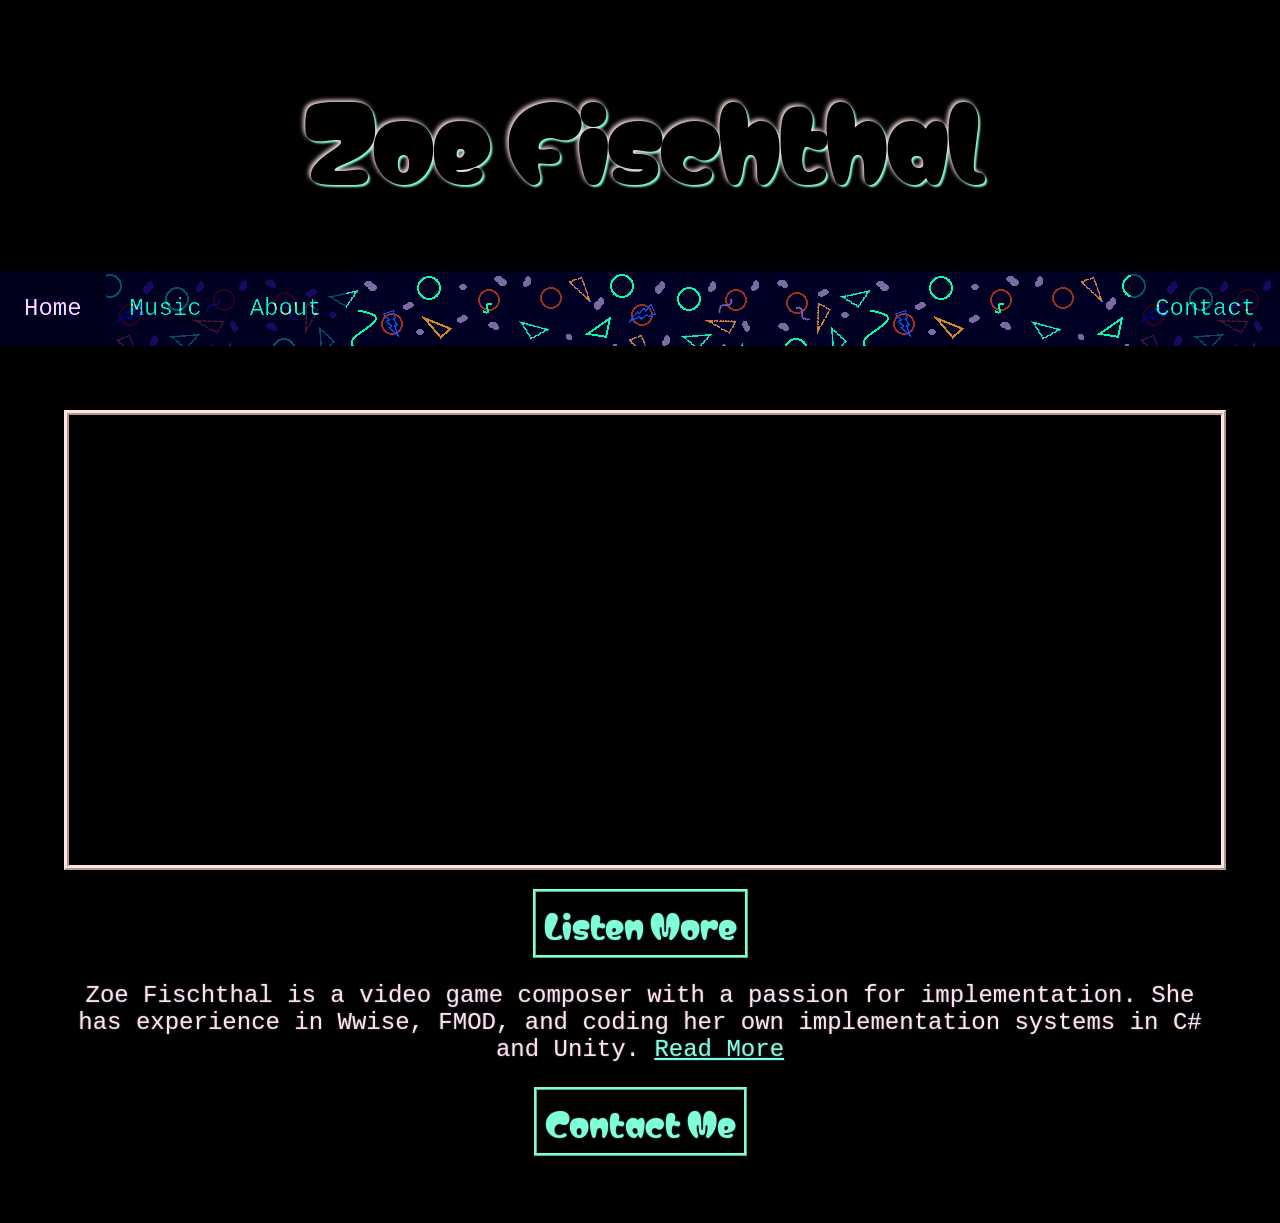
<file: index.html>
<!DOCTYPE html>
<html lang="en"/>
<head>
<title>🏠 Home</title>
<meta charset="UTF-8"/>
<meta name="viewport" content="width=device-width, initial-scale=1"/>
<link href="./Resources/stylesheet2.css" rel="stylesheet"/>
<style>
@import url('https://fonts.googleapis.com/css2?family=Matemasie&family=Mystery+Quest&display=swap');
</style>
</head>
<body>
    <a href="./index.html" style="text-decoration: none;"><h1>Zoe Fischthal</h1></a>
    <!-- <div class="headerImage"> -->
    <div class="header">
        <div class="headerImage">
        <a href="./index.html" class="active">Home</a>
        <a href="./music.html">Music</a>
        <a href="./about.html">About</a>
        <a href="./contact.html" class="split">Contact</a>
    </div>
    </div>




    <div class="box">
        <iframe width="100%" height="450" scrolling="yes" frameborder="no" allow="autoplay; encrypted-media" src="https://w.soundcloud.com/player/?url=https%3A//api.soundcloud.com/playlists/soundcloud%253Aplaylists%253A2244699116&color=%237fffd4&auto_play=false&hide_related=false&show_comments=true&show_user=true&show_reposts=false&show_teaser=true"></iframe>
        <br>
        <br>
        <div class="basic-button">Listen More</div>
        <p>Zoe Fischthal is a video game composer with a passion for implementation. She has experience in Wwise, FMOD, and coding her own implementation systems in C# and Unity. <a href="./about.html">Read More</a></p>
        <div class="basic-button" a href="./contact.html">Contact Me</div>
    </div>
</body>
</html>
</file>
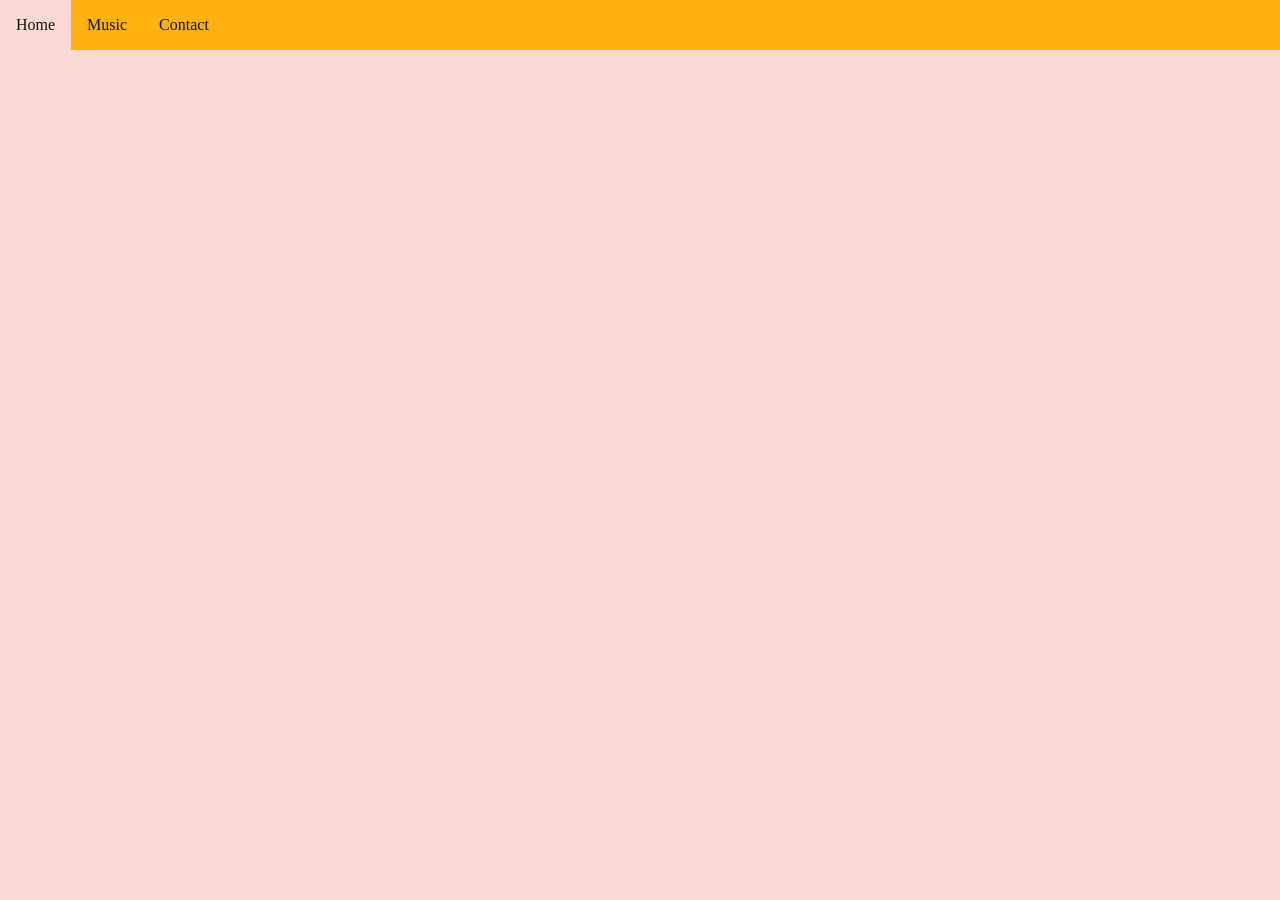
<file: Resources/Website/index.html>
<!DOCTYPE html>
<html lang="en">
<head>
<title>Home</title>
<meta charset="UTF-8">
<meta name="viewport" content="width=device-width, initial-scale=1">
<link href="/Resources/Website/stylesheet.css" rel="stylesheet" type="text/css" media="all">
</head>

<div class="topnav">
    <a href="#" class="active">Home</a>
    <a href="#">Music</a>
    <a href="#" class="right">Contact</a>
</div>



</html>
</file>
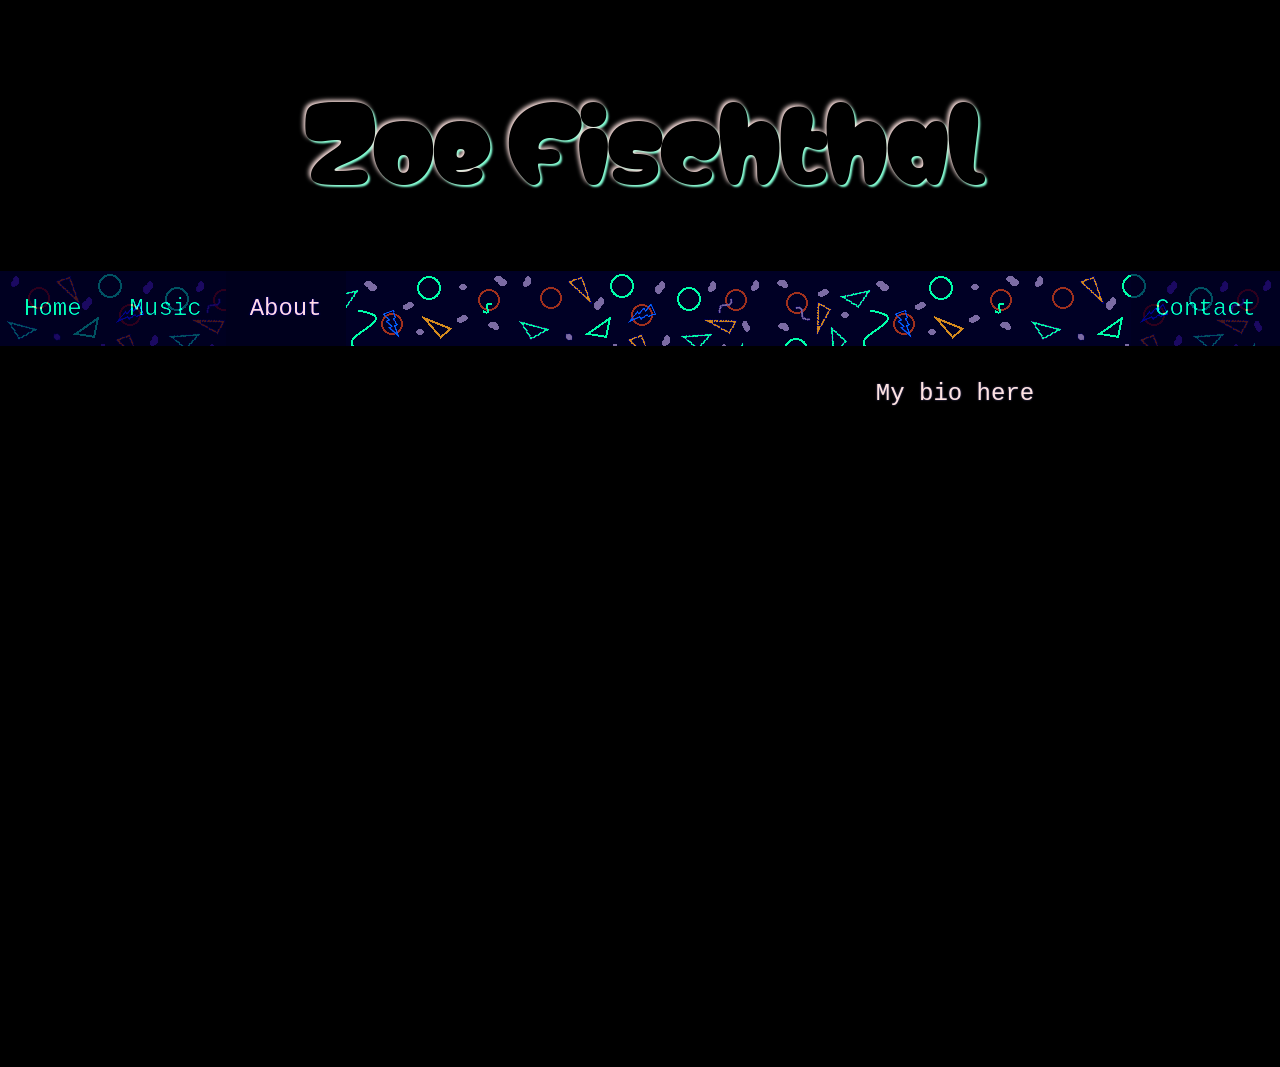
<file: about.html>
<!DOCTYPE html>
<html lang="en"/>
<head>
<title>💤 About</title>
<meta charset="UTF-8"/>
<meta name="viewport" content="width=device-width, initial-scale=1"/>
<link href="./Resources/stylesheet2.css" rel="stylesheet"/>
<style>
@import url('https://fonts.googleapis.com/css2?family=Matemasie&family=Mystery+Quest&display=swap');
</style>
</head>
<body>
    <a href="./index.html" style="text-decoration: none;"><h1>Zoe Fischthal</h1></a>
    <div class="header">
        <div class="headerImage">
        <a href="./index.html">Home</a>
        <a href="./music.html">Music</a>
        <a href="./about.html" class="active">About</a>
        <a href="./contact.html" class="split">Contact</a>
    </div></div>
    <div class="gallery">
        <div class="galleryitem"><iframe src="./Resources/Zoe_Fischthal_GameScoring_Resume.pdf" style="height: 200%;"></iframe></div>
        <div class="galleryitem"><p>My bio here</p></div>
    </div>

</body>
</html>
</file>
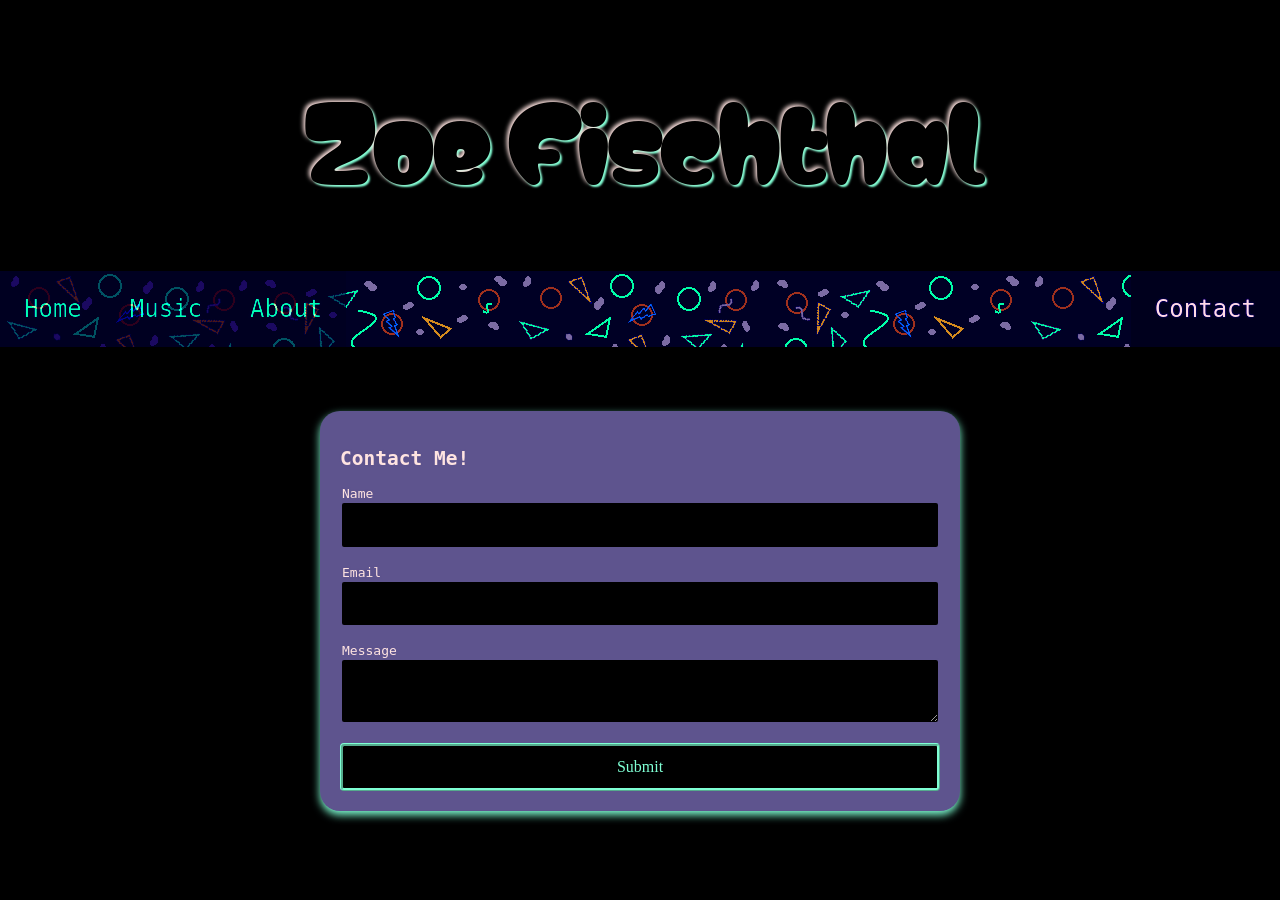
<file: contact.html>
<!DOCTYPE html>
<html lang="en"/>
<head>
<title>📞 Hit Me Up</title>
<meta charset="UTF-8"/>
<meta name="viewport" content="width=device-width, initial-scale=1"/>
<link href="./Resources/stylesheet2.css" rel="stylesheet"/>
<style>
@import url('https://fonts.googleapis.com/css2?family=Matemasie&family=Mystery+Quest&display=swap');
</style>
</head>
<body>
    <a href="./index.html" style="text-decoration: none;"><h1>Zoe Fischthal</h1></a>
    <div class="header">
        <div class="headerImage">
        <a href="./index.html">Home</a>
        <a href="./music.html">Music</a>
        <a href="./about.html">About</a>
        <a href="./contact.html" class="split active">Contact</a>
    </div></div>

    <!-- FORM -->
        <div style="padding: 5% 1%; display: flex; justify-content: center; align-items: center;">
            <div class="contact-form-container">
                <!--
    Source - https://stackoverflow.com/a/8558731
    Posted by tronjavolta, modified by community. See post 'Timeline' for change history
    Retrieved 2026-04-02, License - CC BY-SA 3.0
    -->

    <script type="text/javascript">var submitted=false;</script>
        <iframe name="hidden_iframe" id="hidden_iframe" style="display:none;"     
    onload="if(submitted) {window.location='./thanks.html';}"></iframe>
        <form action="https://docs.google.com/forms/d/e/1FAIpQLSffK-VCOwhbjPhsImeEonJbCUXEE70LfSO36CGgpUYoxE0DeQ/formResponse" method="post" target="hidden_iframe" 
    onsubmit="submitted=true;">

    <!-- <form action="https://docs.google.com/forms/d/e/1FAIpQLSffK-VCOwhbjPhsImeEonJbCUXEE70LfSO36CGgpUYoxE0DeQ/formResponse"
                    target="_self"
                    id="bootstrapForm"
                    method="POST"> -->
                
                        <h2>Contact Me!</h2>
                        <legend for="2136565630">Name</legend>
                        <div class="form-group">
                            <input id="1932962097" type="text" name="entry.1932962097" class="form-control" >
                        </div>

                        <legend for="514058668">Email</legend>
                        <div class="form-group">
                            <input id="1480129709" type="text" name="entry.1480129709" class="form-control" >
                        </div>

                        <legend for="1989024049">Message</legend>
                        <div class="form-group">
                            <textarea id="1029942394" name="entry.1029942394" class="form-control" ></textarea>
                        </div>
                    
                    <input type="hidden" name="fvv" value="1">
                    <input type="hidden" name="fbzx" value="9098674226070588753">
        <!--
            CAVEAT: In multipages (multisection) forms, *pageHistory* field tells to google what sections we've currently completed.
            This usually starts as "0" for the first page, then "0,1" in the second page... up to "0,1,2..N" in n-th page.
            Keep this in mind if you plan to change this code to recreate any sort of multipage-feature in your exported form.
            We're setting this to the total number of pages in this form because we're sending all fields from all the section together.
        -->
        <input type="hidden" name="pageHistory" value="0">

        <input class="btn btn-primary" type="submit" value="Submit">
    </form>
                
                
            </div>
        <script src="./scripts.js"></script>        
        </div>
</body>
</html>
</file>
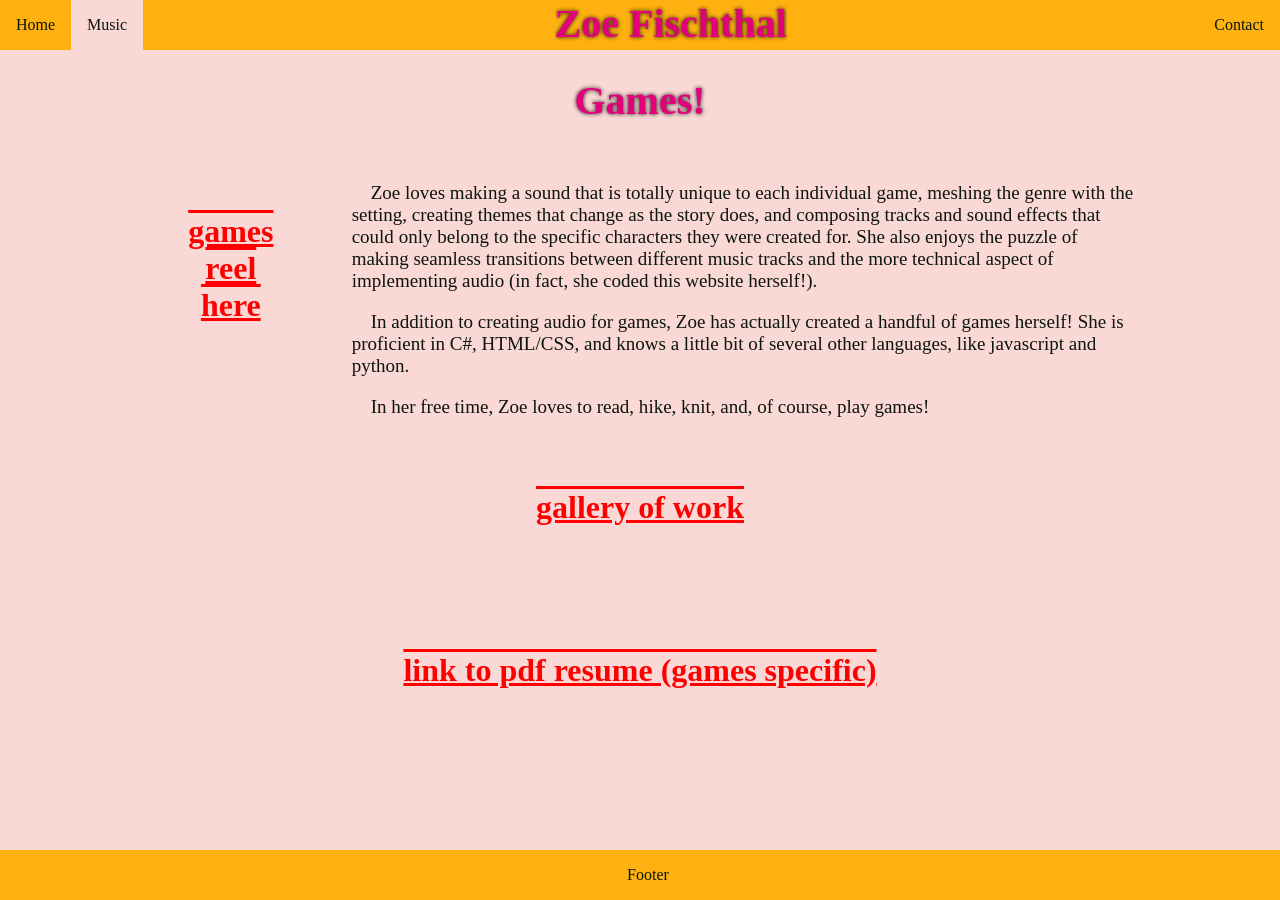
<file: gamesMusic.html>
<!DOCTYPE html>
<html lang="en"/>
<head>
<title>Home</title>
<meta charset="UTF-8"/>
<meta name="viewport" content="width=device-width, initial-scale=1"/>
<link href="./Resources/Website/stylesheet.css" rel="stylesheet"/>
</head>
<body>
    <div class="topnav" id="myTopnav">
        <a href="./index.html">Home</a>
         <div class="dropdown"><div class="active">
            <button class="dropbtn">Music
            <i class="fa fa-caret-down"></i>
            </button></div>
            <div class="dropdown-content">
                <a href="./gamesMusic.html">Games</a>
                <a href="./theaterMusic.html">Theater</a>
            </div>
        </div>
        <h1 class="center" onclick="location.href='./index.html'">Zoe Fischthal</h1>
        <a href="./contact.html" class="split">Contact</a>
    </div>

    <h1 style="text-align: center;">Games!</h1>
    <div style="padding: 1%;">
<!-- Games Bio -->
        <div class="flex-container-container">
            <div class="flex-container">
                <div class="note">games reel here</div>
                <div><p class="scaling-text">Zoe loves making a sound that is totally unique to each individual game, meshing the genre with the setting, creating themes that change as the story does, and composing tracks and sound effects that could only belong to the specific characters they were created for. She also enjoys the puzzle of making seamless transitions between different music tracks and the more technical aspect of implementing audio (in fact, she coded this website herself!).</p>
                <p class="scaling-text">In addition to creating audio for games, Zoe has actually created a handful of games herself! She is proficient in C#, HTML/CSS, and knows a little bit of several other languages, like javascript and python.</p>
                <p class="scaling-text">In her free time, Zoe loves to read, hike, knit, and, of course, play games!</p></div>
            </div>
        </div>

<!-- Gallery of work -->
        <div class="note">gallery of work</div>

<!-- Resume -->
        <div class="note">link to pdf resume (games specific)</div>

    </div>
    <!-- Footer -->
        <div class="footer">
            <p>Footer</p>
        </div>
</body>
</html>
</file>
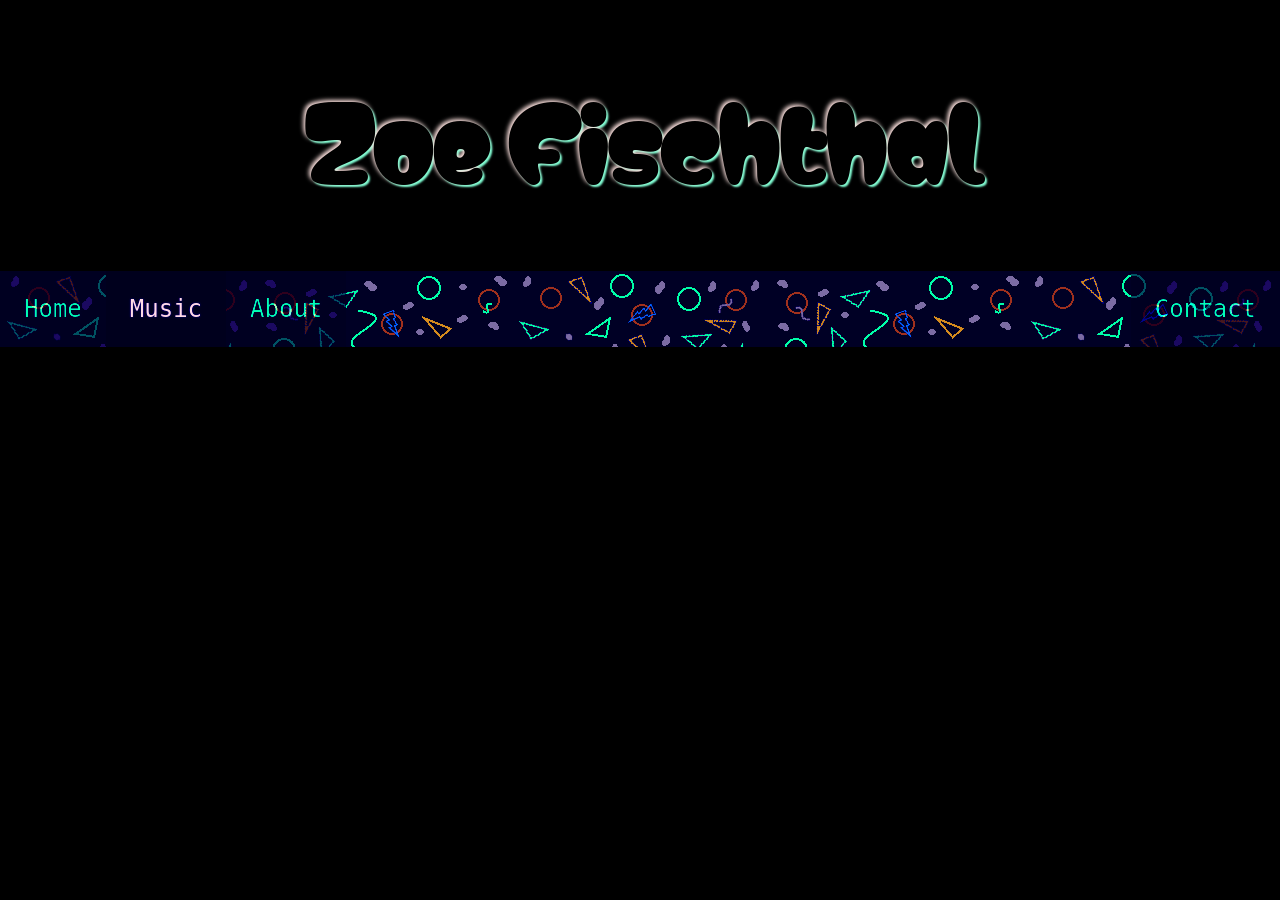
<file: music.html>
<!DOCTYPE html>
<html lang="en"/>
<head>
<title>🎼 Music</title>
<meta charset="UTF-8"/>
<meta name="viewport" content="width=device-width, initial-scale=1"/>
<link href="./Resources/stylesheet2.css" rel="stylesheet"/>
<style>
@import url('https://fonts.googleapis.com/css2?family=Matemasie&family=Mystery+Quest&display=swap');
</style>
</head>
<body>
    <a href="./index.html" style="text-decoration: none;"><h1>Zoe Fischthal</h1></a>
    <div class="header">
        <div class="headerImage">
        <a href="./index.html">Home</a>
        <a href="./music.html" class="active">Music</a>
        <a href="./about.html">About</a>
        <a href="./contact.html" class="split">Contact</a>
    </div></div>

    <div class="gallery">
        <div class="galleryitem">
            <iframe scrolling="no" frameborder="no" allow="autoplay; encrypted-media" src="https://w.soundcloud.com/player/?url=https%3A//api.soundcloud.com/tracks/soundcloud%253Atracks%253A2256844946&color=%237fffd4&auto_play=false&hide_related=false&show_comments=true&show_user=true&show_reposts=false&show_teaser=true&visual=true"></iframe>
        </div>
        <div class="galleryitem">
            <iframe scrolling="no" frameborder="no" allow="autoplay; encrypted-media" src="https://w.soundcloud.com/player/?url=https%3A//api.soundcloud.com/tracks/soundcloud%253Atracks%253A2256844544&color=%237fffd4&auto_play=false&hide_related=false&show_comments=true&show_user=true&show_reposts=false&show_teaser=true&visual=true"></iframe>
        </div>
    </div>
</body>
</html>
</file>
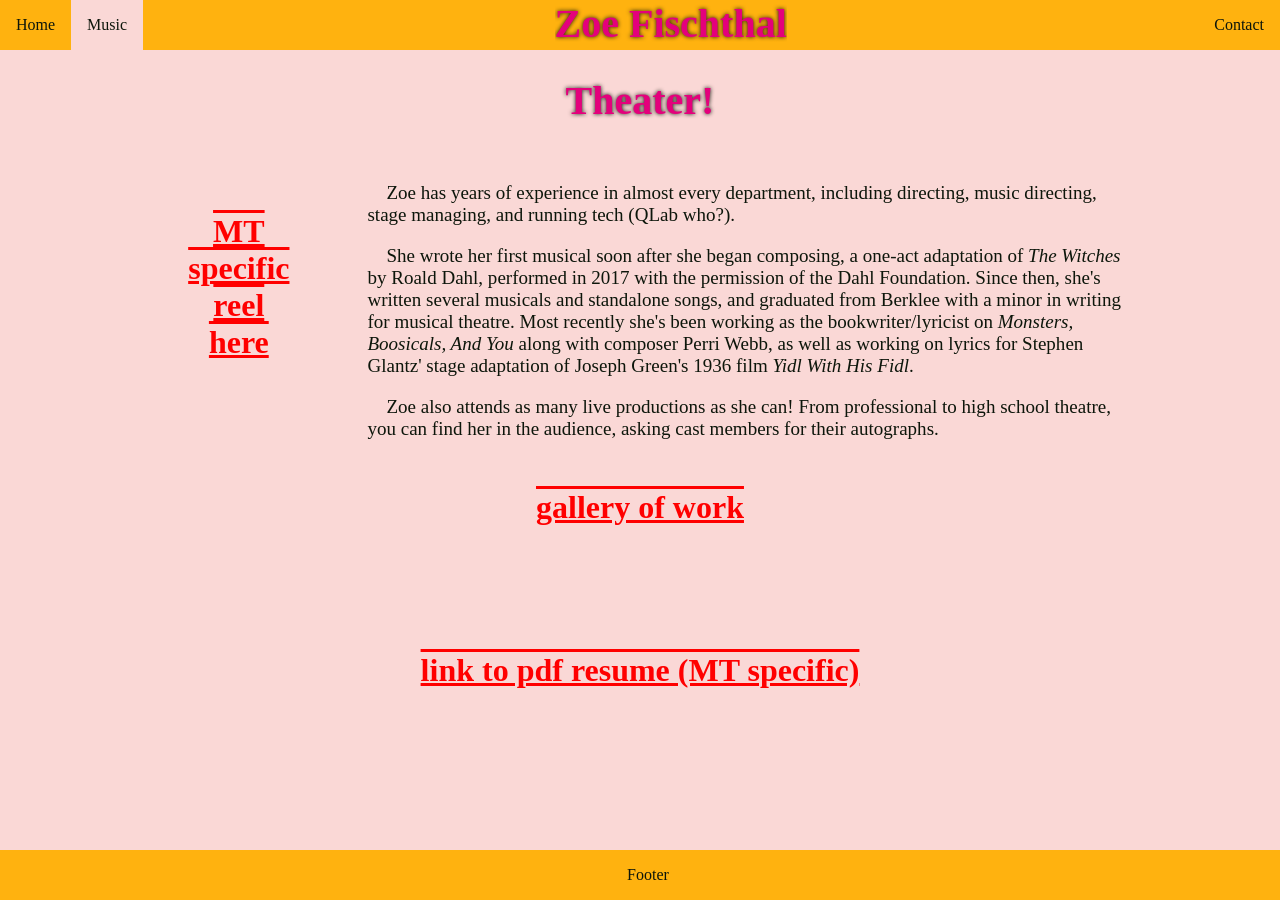
<file: theaterMusic.html>
<!DOCTYPE html>
<html lang="en"/>
<head>
<title>Home</title>
<meta charset="UTF-8"/>
<meta name="viewport" content="width=device-width, initial-scale=1"/>
<link href="./Resources/Website/stylesheet.css" rel="stylesheet"/>
</head>
<body>
    <div class="topnav" id="myTopnav">
        <a href="./index.html">Home</a>
         <div class="dropdown"><div class="active">
            <button class="dropbtn">Music
            <i class="fa fa-caret-down"></i>
            </button>
            <div class="dropdown-content">
                <a href="./gamesMusic.html">Games</a>
                <a href="./theaterMusic.html">Theater</a>
            </div>
        </div></div>
        <h1 class="center" onclick="location.href='./index.html'">Zoe Fischthal</h1>
        <a href="./contact.html" class="split">Contact</a>
    </div>

    <h1 style="text-align: center;">Theater!</h1>
    <div style="padding: 1%;">
<!-- Games Bio -->
        <div class="flex-container-container">
            <div class="flex-container">
                <div class="note">MT specific reel here</div>
                <div><p class="scaling-text">Zoe has years of experience in almost every department, including directing, music directing, stage managing, and running tech (QLab who?).</p>
                <p class="scaling-text">She wrote her first musical soon after she began composing, a one-act adaptation of <i>The Witches</i> by Roald Dahl, performed in 2017 with the permission of the Dahl Foundation. Since then, she's written several musicals and standalone songs, and graduated from Berklee with a minor in writing for musical theatre. Most recently she's been working as the bookwriter/lyricist on <i>Monsters, Boosicals, And You</i> along with composer Perri Webb, as well as working on lyrics for Stephen Glantz' stage adaptation of Joseph Green's 1936 film <i>Yidl With His Fidl</i>.</p>
                <p class="scaling-text">Zoe also attends as many live productions as she can! From professional to high school theatre, you can find her in the audience, asking cast members for their autographs.</p></div>
            </div>
        </div>

<!-- Gallery of work -->
        <div class="note">gallery of work</div>

<!-- Resume -->
        <div class="note">link to pdf resume (MT specific)</div>

    </div>

    <!-- Footer -->
    <div class="footer">
        <p>Footer</p>
    </div>
</body>
</html>
</file>
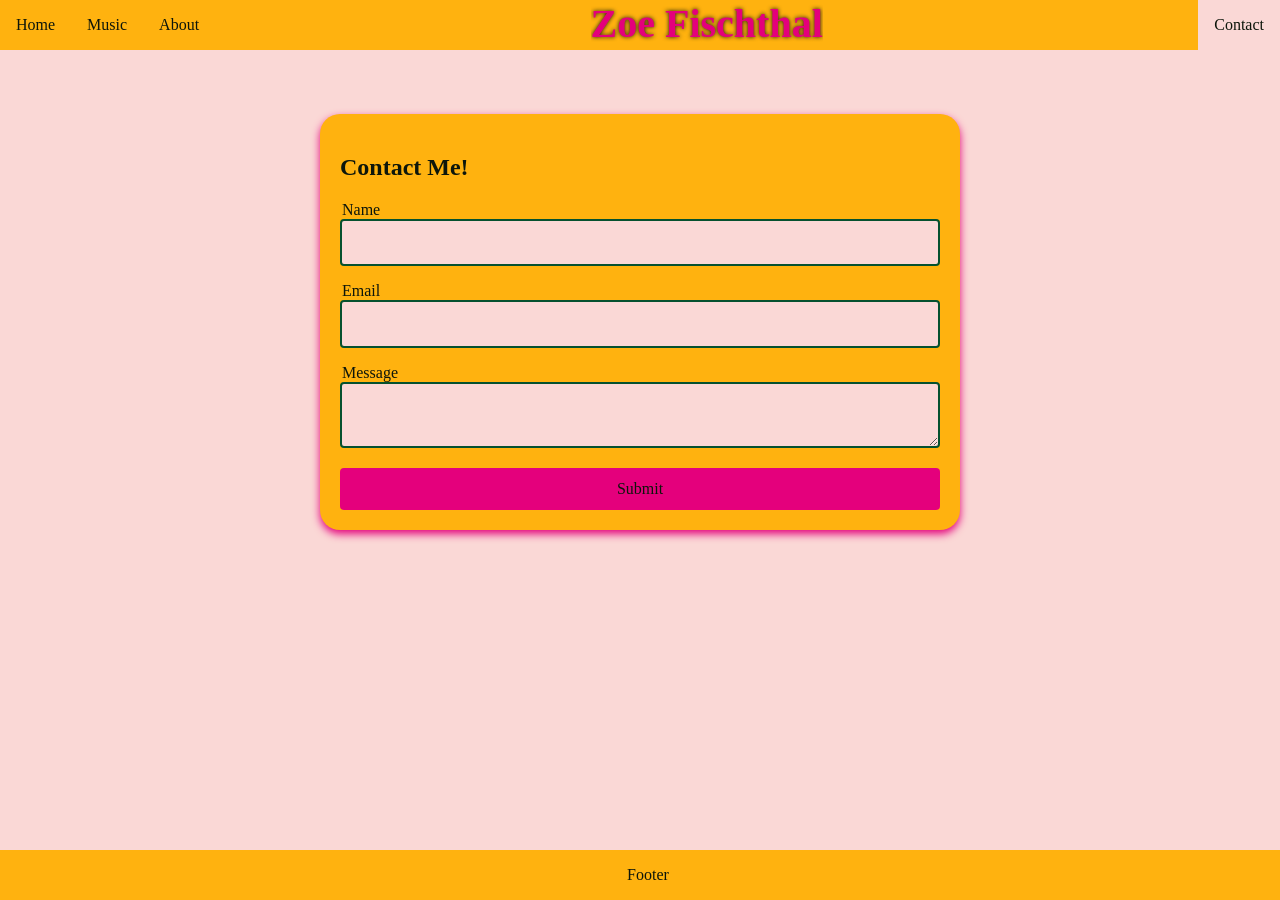
<file: Resources/Website/contact.html>
<!DOCTYPE html>
<html lang="en"/>
<head>
<title>Home</title>
<meta charset="UTF-8"/>
<meta name="viewport" content="width=device-width, initial-scale=1"/>
<link href="./stylesheet.css" rel="stylesheet"/>
</head>
<body>
    <div class="topnav" id="myTopnav">
        <a href="https://zcfischthal.github.io/ImagineAWebsite/">Home</a>
         <div class="dropdown">
            <button class="dropbtn">Music
            <i class="fa fa-caret-down"></i>
            </button>
            <div class="dropdown-content">
                <a href="./gamesMusic.html">Games</a>
                <a href="./theaterMusic.html">Theater</a>
            </div>
        </div>
        <h1 class="center" onclick="location.href='https://zcfischthal.github.io/ImagineAWebsite/'">Zoe Fischthal</h1>
        <div class="dropdown">
            <button class="dropbtn">About
            <i class="fa fa-caret-down"></i>
            </button>
            <div class="dropdown-content">
                <a href="./gamesAbout.html">Games</a>
                <a href="./theaterAbout.html">Theater</a>
            </div>
        </div>
        <a href="./contact.html" class="activeSplit">Contact</a>
    </div>

<!-- FORM -->
    <div style="padding: 5% 1%; display: flex; justify-content: center; align-items: center;">
        <div class="contact-form-container">
            <!--
Source - https://stackoverflow.com/a/8558731
Posted by tronjavolta, modified by community. See post 'Timeline' for change history
Retrieved 2026-04-02, License - CC BY-SA 3.0
-->

<script type="text/javascript">var submitted=false;</script>
    <iframe name="hidden_iframe" id="hidden_iframe" style="display:none;"     
onload="if(submitted) {window.location='./thanks.html';}"></iframe>
      <form action="https://docs.google.com/forms/d/e/1FAIpQLSffK-VCOwhbjPhsImeEonJbCUXEE70LfSO36CGgpUYoxE0DeQ/formResponse" method="post" target="hidden_iframe" 
onsubmit="submitted=true;">

<!-- <form action="https://docs.google.com/forms/d/e/1FAIpQLSffK-VCOwhbjPhsImeEonJbCUXEE70LfSO36CGgpUYoxE0DeQ/formResponse"
                target="_self"
                id="bootstrapForm"
                method="POST"> -->
               
                    <h2>Contact Me!</h2>
                    <legend for="2136565630">Name</legend>
                    <div class="form-group">
                        <input id="1932962097" type="text" name="entry.1932962097" class="form-control" >
                    </div>

                    <legend for="514058668">Email</legend>
                    <div class="form-group">
                        <input id="1480129709" type="text" name="entry.1480129709" class="form-control" >
                    </div>

                    <legend for="1989024049">Message</legend>
                    <div class="form-group">
                        <textarea id="1029942394" name="entry.1029942394" class="form-control" ></textarea>
                    </div>
                
                <input type="hidden" name="fvv" value="1">
                <input type="hidden" name="fbzx" value="9098674226070588753">
    <!--
        CAVEAT: In multipages (multisection) forms, *pageHistory* field tells to google what sections we've currently completed.
        This usually starts as "0" for the first page, then "0,1" in the second page... up to "0,1,2..N" in n-th page.
        Keep this in mind if you plan to change this code to recreate any sort of multipage-feature in your exported form.
        We're setting this to the total number of pages in this form because we're sending all fields from all the section together.
    -->
    <input type="hidden" name="pageHistory" value="0">

    <input class="btn btn-primary" type="submit" value="Submit">
</form>
            
            
        </div>
    <script src="./scripts.js"></script>        
    </div>

    <!-- Footer -->
        <div class="footer">
            <p>Footer</p>
        </div>
</body>
</html>
</file>
<file: Resources/stylesheet2.css>
/* 
--primary: #000;
    --secondary: #006D77;
    --accent: #DEE2FF;
    --text-primary: #FEEAFA;
    --text-secondary: #FEEAFA;
--primary: #BDA6CE;
--secondary: #ade9e3;
--accent: #3B429F;
--text-primary: #3B429F;
--text-secondary: #7158c4;
#006D77
#B4D3D9
#BDA6CE
#9B8EC7
#F2EAE0
*/

:root {
    --primary: rgb(94, 84, 142);
    --secondary: black;
    --accent: aquamarine;
    --text-primary: MistyRose;
    --text-secondary: MistyRose;
}

.matemasie-regular {
    font-family: "Matemasie", sans-serif;
    font-weight: 400;
    font-style: normal;
}


html{
    padding: 0;
    margin: 0;
}

body {
    font-family: monospace;
    background-color: var(--secondary);
    color: var(--text-secondary);
    text-shadow: 0px 0px 2px var(--primary);
    margin: 0;
    padding: 0;
}

h1 {
    font-family: Matemasie;
    mix-blend-mode: screen;
    color: var(--secondary);
    text-align: center;
    text-shadow: -2px -2px 4px var(--text-primary), 2px 2px 2px var(--accent);
    font-size: 6rem;
}

p {
    font-size: 1.5rem;
}

a, a:visited {
    color: var(--accent);
}

a:hover {
    text-shadow: 0px 0px 2px var(--accent), 1px 1px 20px var(--accent),1px -1px 20px var(--accent), -1px 1px 20px var(--accent);
    /* box-shadow: 0px 0px 10px 5px var(--accent), inset 0px 0px 10px 5px var(--accent);
    background: var(--secondary); */
}


iframe {
    aspect-ratio: 16/9;
    border: thick ridge var(--text-secondary);
}


/* HEADER */
.headerImage {
    background: url("./Photos/arcade_carpet_3_512.png"), var(--secondary);
    display: block;
    overflow: hidden;
    position: sticky;
    mix-blend-mode: screen;
}
.header {
    background: var(--primary);
    mix-blend-mode: hard-light;
    color: var(--text-primary);
    top: 0;
    display: block;
    overflow: hidden;
    text-align: center;
    font-size: 1.5rem;
    position: sticky;
}

.header .active {
    background-color: var(--secondary);
    mix-blend-mode: normal;
    color: var(--text-secondary);
}

.header .split {
    float: right;
}

.header a {
    background-color: rgba(0, 0, 0, 0.5);
    mix-blend-mode: hard-light;
    float: left;
    display: block;
    text-align: center;
    padding: 1em 1em;
    text-decoration: none;
}

.header a:hover {
    text-shadow: 0px 0px 1px var(--accent);
    box-shadow: 0px 0px 10px 5px var(--accent), inset 0px 0px 10px 5px var(--accent);
    background: var(--secondary);
}


.box {
    padding: 5%;
    text-align: center;
    justify-content: center;
}

.basic-button {
    font-family: Matemasie;
    padding: .5rem .5rem;
    color: var(--accent);
    font-size: 2rem;
    border: ridge var(--accent);
    display: inline-block;
}

.basic-button:hover {
    box-shadow: 0px 0px 10px 5px var(--accent), inset 0px 0px 10px 5px var(--accent);
}

/* Contact Form */
.contact-form-container {
    align-items: center;
    background-color: var(--primary);
    padding: 20px;
    border-radius: 20px;
    box-shadow: 0 4px 8px var(--accent);
    max-width: 600px;
    width: 100%;
}

.form-group {
    margin-bottom: 1rem;
}

input, textarea {
    width: 100%;
    padding: 0.8rem;
    border: 2px solid var(--primary);
    border-radius: 4px;
    box-sizing: border-box;
    font-size: 1rem;
    font-family: 'Times New Roman', Times, serif;
    background-color: var(--secondary);
    color: var(--text-primary);
}

input:focus, textarea:focus {
    border: ridge var(--text-primary);
}

.btn-primary {
    background-color: none;
    color: var(--accent);
    border: ridge var(--accent);
    padding: 0.75rem;
    border-radius: 4px;
    font-size: 1rem;
    font-family: 'Times New Roman', Times, serif;
    cursor: pointer;
    width: 100%;
    transition: background-color 0.3s;
}

.btn-primary:hover {
    box-shadow: 0px 0px 10px 5px var(--accent), inset 0px 0px 10px 5px var(--accent);
}

.gallery {
    padding: 10px;
    display: flex;
    flex-wrap: wrap;
    justify-content: center;
}

.galleryitem {
    margin: 0px;
    width: 50%;
    justify-content: center;
    text-align: center;
}

.gallery iframe {
    width: 99%;
    height: auto;
    border: none;
}
</file>
<file: Resources/Website/stylesheet.css>
/* Colors */

:root {
    /* PALETTES */
    /* pink-green*/
    --onyx: #0D160B;
    --fuchsiaFlame: #E4007C;
    --amberFlame: #FFB20F;
    --springGreen: #27FB6B;
    --emeraldGreen: #23CE6B;
    --seaGreen: #05512f;
    --softBlush: #FAD8D6;

    --primary-bg-color: var(--softBlush);
    --contrast-1: var(--fuchsiaFlame);
    --contrast-2: var(--amberFlame);
    --contrast-3: var(--seaGreen);
    --text-color: var(--onyx);
    --alternate-text-1: var(--onyx);
    --alternate-text-2: white;

    /* Coffee */
    /* --darkCoffee: #28190E;
    --deepWalnut: #513C2C;
    --wisteria: #B49FCC;
    --camel: #C4A381;
    --pearlAqua: #99E1D9;

    --primary-bg-color: var(--camel);
    --contrast-1: var(--wisteria);
    --contrast-2: var(--deepWalnut);
    --contrast-3: var(--pearlAqua);
    --text-color: var(--darkCoffee);
    --alternate-text-1: white;
    --alternate-text-2: var(--darkCoffee); */

    /* Red */
    /* --nightBordeaux: #3C0919;
    --burgundy: #7D1128;
    --cherry: #C41E3D;
    --softBlush: #FAD8D6;

    --primary-bg-color: var(--nightBordeaux);
    --contrast-1: var(--cherry);
    --contrast-2: var(--burgundy);
    --contrast-3: var(--cherry);
    --text-color: var(--softBlush);
    --alternate-text-1: var(--softBlush);
    --alternate-text-2: --nightBordeaux; */


    
}

/* Fonts */
@font-face {
    font-family: fenixFont;
    src: url(https://fischthal.neocities.org/FreeFonts/FENIXHEA.TTF) format("truetype");
}

/* Text */
html{
    background-color: var(--primary-bg-color);
    color: var(--text-color);
    box-sizing: border-box;
    margin: 0;
    padding: 0;
}

body {
    margin: 0;
    padding: 0;
}

h1 {
    font-family: fenixFont;
    color: var(--contrast-1);
    font-size: 2.5em;
    padding: 0;
    text-shadow: 0 0 4px var(--text-color);
}

p {
    padding: 0 1%;
    text-indent: 1em;
}


.note {
    font-size: xx-large;
    font-weight: bolder;
    color: red;
    text-align: center;
    text-decoration: overline underline;
    padding: 5%;
}


/* Links */
a {
    color: var(--contrast-2);
}
a:hover{
    color: var(--contrast-1);
}

a:active{
    color: var(--contrast-1);
}

a:visited {
    color: var(--contrast-3);
}

/* Topnav */

.topnav {
    /* position: sticky; */
    top: 0;
    background-color: var(--contrast-2);
    display: block;
    overflow: hidden;
    text-align: center;
}

.topnav a {
    float: left;
    display: block;
    text-align: center;
    padding: 1em 1em;
    text-decoration: none;
    color: var(--alternate-text-1);
}

.active {
    color: var(--text-color);
    background-color: var(--primary-bg-color);
}

.topnav .split {
    float: right;
}

.topnav .activeSplit {
    background-color: var(--primary-bg-color);
    color: var(--text-color);
    float: right;
}

.topnav .center{
    margin-top: auto;
    margin-bottom: auto;
    display: inline-block;
    line-height: inherit;
    overflow: clip;
    @media screen and (max-width: 600px){
        display: none;
    }
}

.dropdown {
    float: left;
    /* overflow: hidden; */
}

.dropdown .dropbtn {
    float: left;
    display: block;
    text-align: center;
    padding: 1em 1em;
    text-decoration: none;
    color: var(--alternate-text-1);
    font-size: inherit;
    border: none;
    outline: none;
    background-color: inherit;
    font-family: inherit;
    margin: 0;
}

.dropdown-content {
    display: none;
    position: absolute;
    top: 3em;
    background-color: var(--contrast-2);
    box-shadow: 0px 8px 16px 0px var(--contrast-1);
    z-index: 1;
}

.dropdown-content a {
  float: none;
  color: var(--alternate-text-1);
  padding: 1em 1em;
  text-decoration: none;
  display: block;
  text-align: left;
}

.topnav a:hover, .dropdown:hover .dropbtn {
  background-color: var(--contrast-1);
  color: var(--alternate-text-1);
}

.dropdown-content a:hover {
  background-color: var(--contrast-1);
  color: var(--alternate-text);
}

.dropdown:hover .dropdown-content {
  display: block;
}


/* Footer */
.footer {
    position: fixed;
    left: 0;
    bottom: 0;
    width: 100%;
    background-color: var(--contrast-2);
    text-align: center;
    justify-content: center;
    align-items: center;
}


/* Containers */
.flex-container-container {
    margin-left: 10%;
    margin-right: 10%;
}

@media screen and (min-width: 900px) {
    .flex-container {
                display: flex;
                align-items: stretch;
                gap: 20px;
                height: inherit;
                height: calc(10vw + 15vh);
                width: auto;
                container-type: inline-size;         
    }

    .scaling-text {
        font-size: calc(1cqw + 1cqh);
    }
}

/* Contact Form */
.contact-form-container {
    align-items: center;
    background-color: var(--contrast-2);
    padding: 20px;
    border-radius: 20px;
    box-shadow: 0 4px 8px var(--contrast-1);
    max-width: 600px;
    width: 100%;
}

.form-group {
    margin-bottom: 1rem;
}

input, textarea {
    width: 100%;
    padding: 0.8rem;
    border: 2px solid var(--contrast-3);
    border-radius: 4px;
    box-sizing: border-box;
    font-size: 1rem;
    font-family: 'Times New Roman', Times, serif;
    background-color: var(--primary-bg-color);
}

.btn-primary {
    background-color: var(--contrast-1);
    color: var(--alternate-text-1);
    border: none;
    padding: 0.75rem;
    border-radius: 4px;
    font-size: 1rem;
    font-family: 'Times New Roman', Times, serif;
    cursor: pointer;
    width: 100%;
    transition: background-color 0.3s;
}

.btn-primary:hover {
    background-color: var(--contrast-3);
}
</file>
